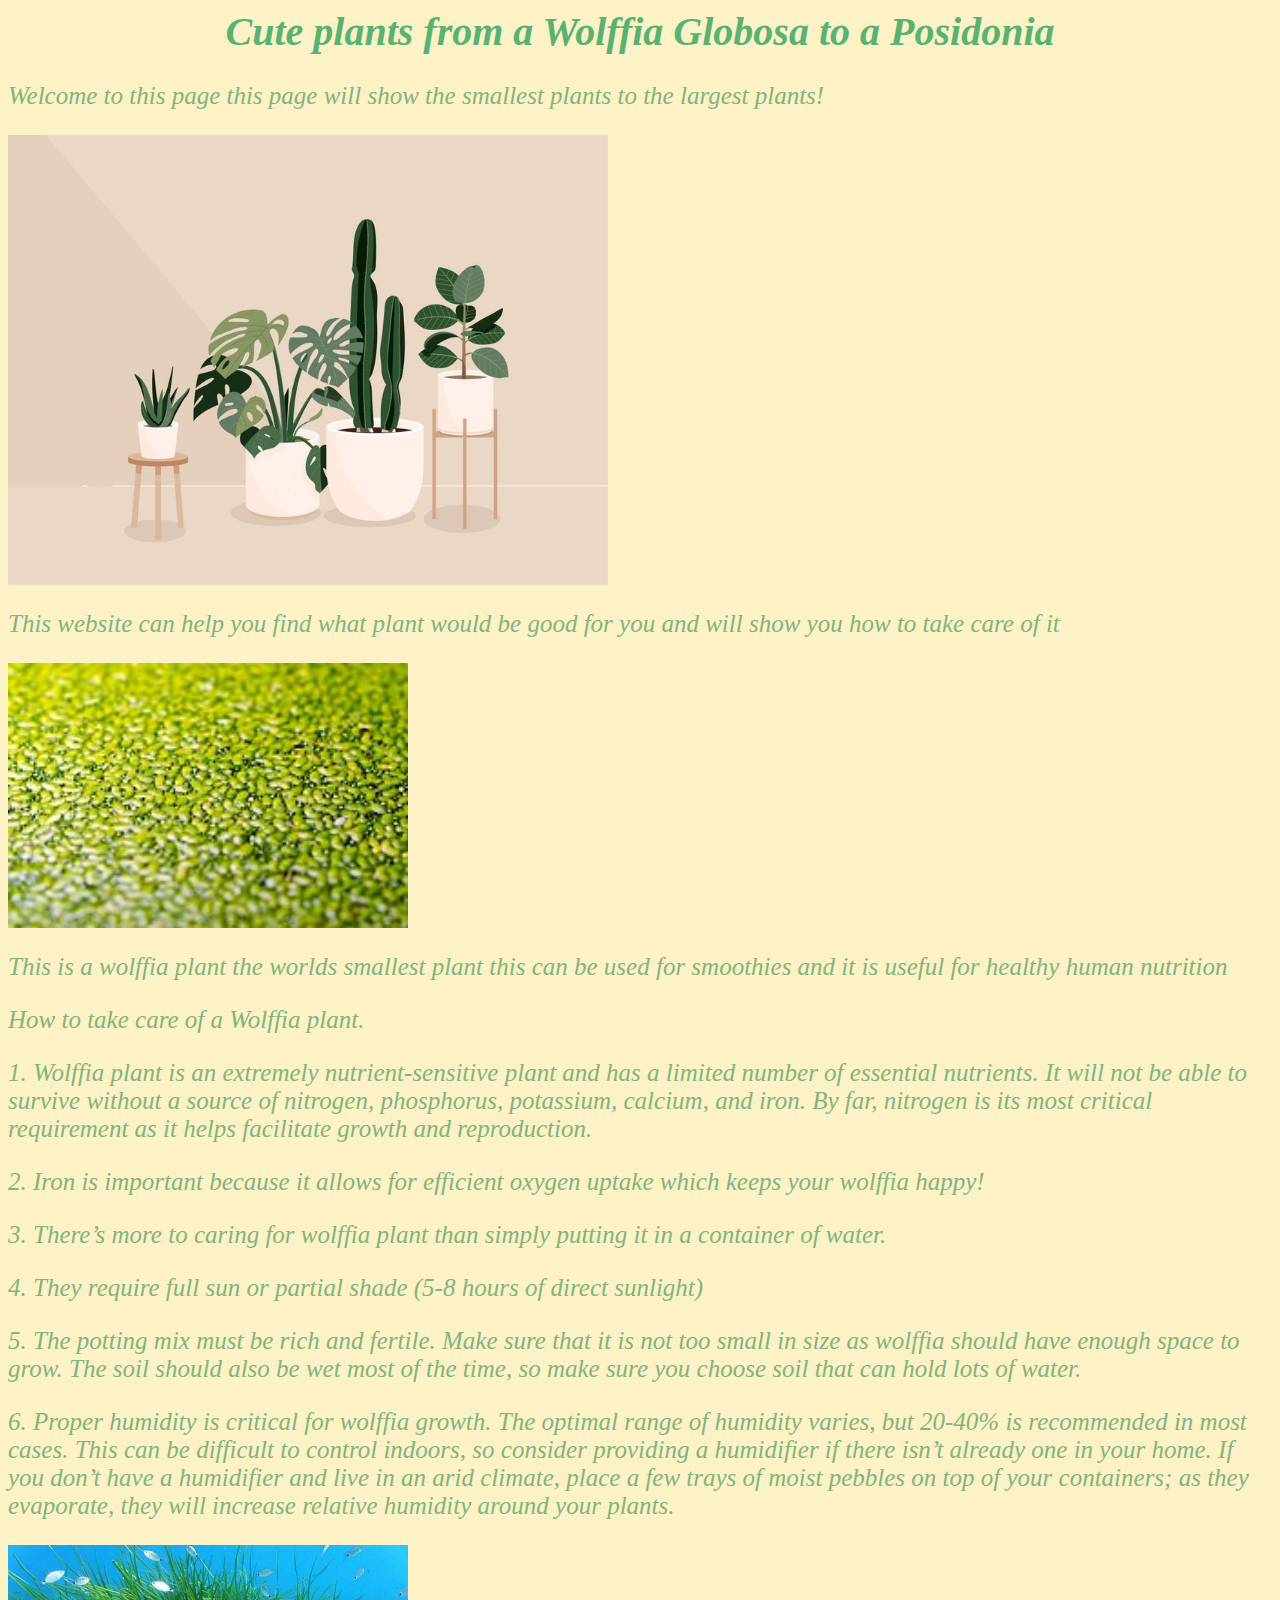
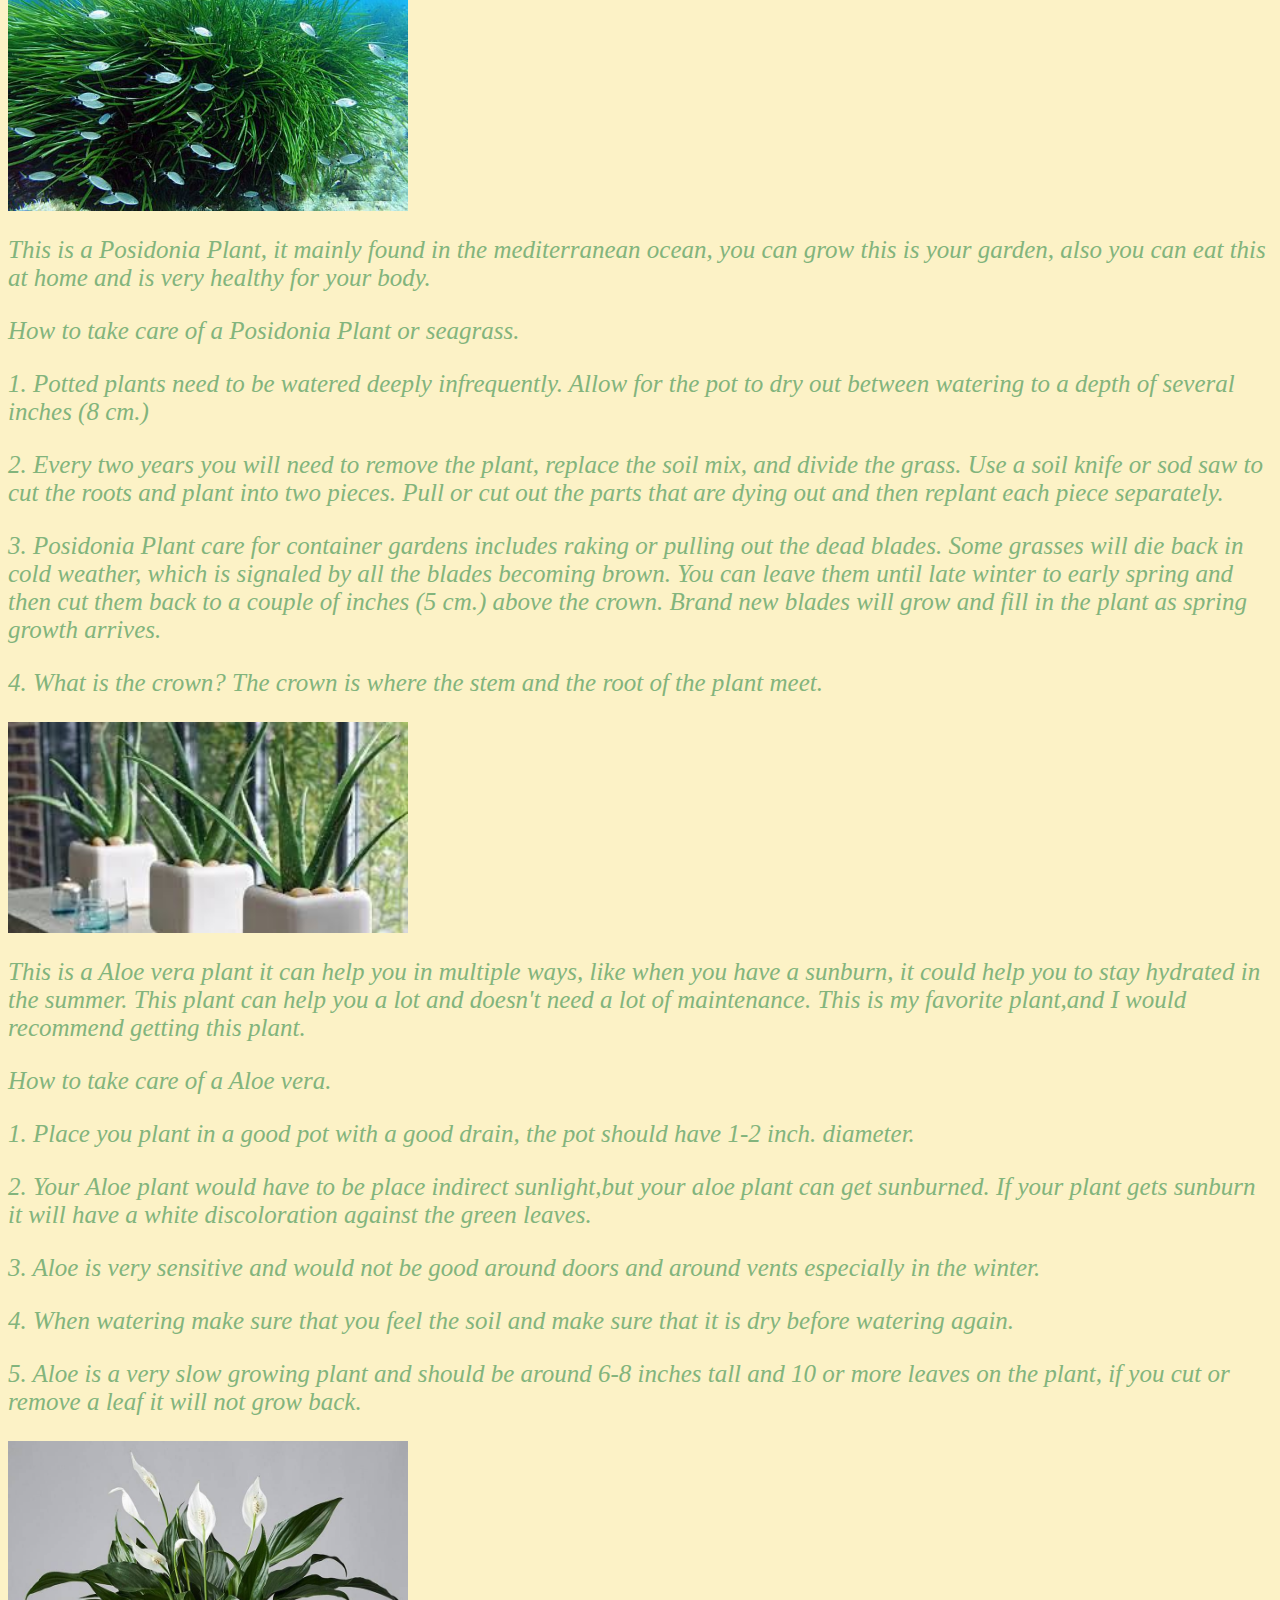
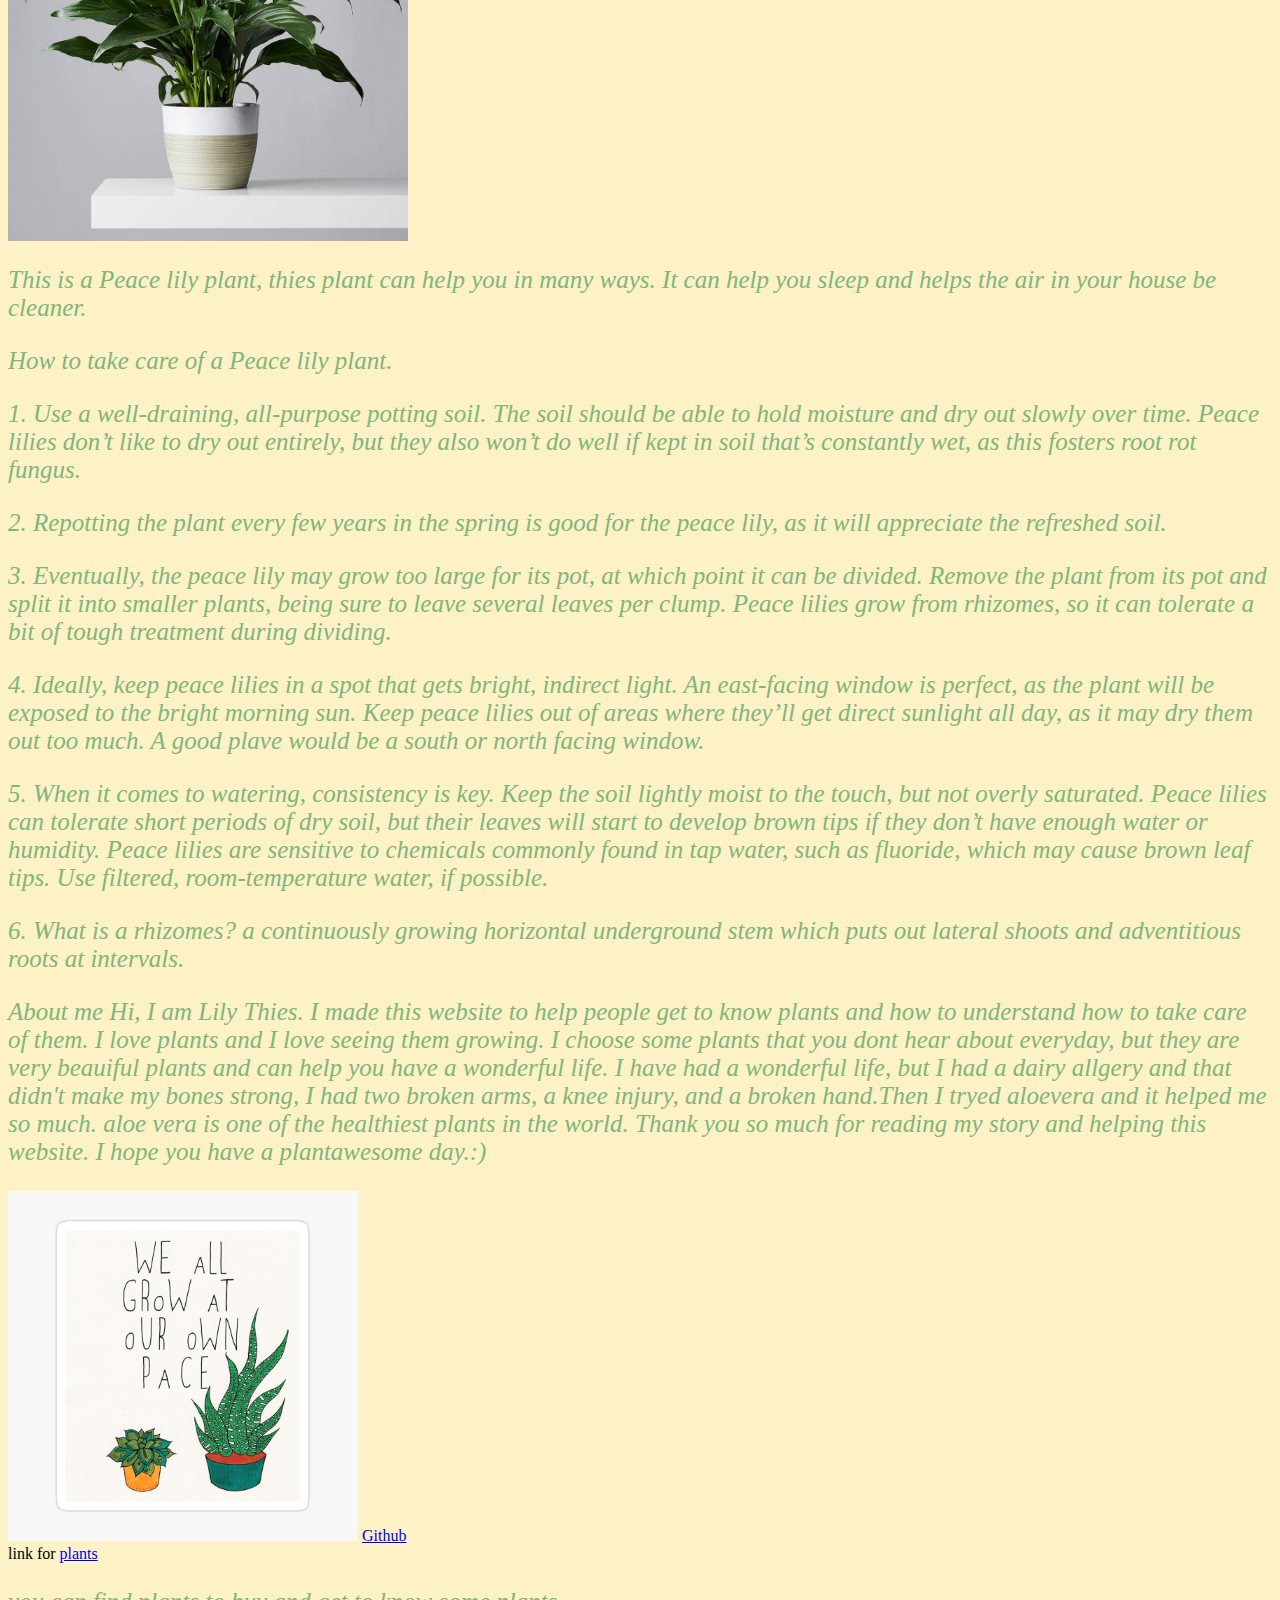
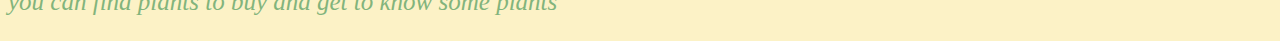
<file: index.html>
<html>

<head>
  <title>
    Cute Plants
  </title>
  <link rel="stylesheet" href="style.css" />
</head>

  <body>
    <h1>Cute plants from a Wolffia Globosa to a Posidonia</h1>

    <p>Welcome to this page this page will show the smallest plants to the largest plants!</p>

    <img src="plant.jpg" width="600px" Alt="cute plants"/>

    <p> This website can help you find what plant would be good for you and will show you how to take care of it</p>

    <img src="wolffiaplant.jpg" width="400px" Alt="wolffia plant"/>


    <p> This is a wolffia plant the worlds smallest plant this can be used for smoothies and it is useful for healthy human nutrition </p>
    <p> How to take care of a Wolffia plant.
    <p>  1. Wolffia plant is an extremely nutrient-sensitive plant and has a limited number of essential nutrients. It will not be able to survive without a source of nitrogen, phosphorus, potassium, calcium, and iron. By far, nitrogen is its most critical requirement as it helps facilitate growth and reproduction.</p>
    <p>  2. Iron is important because it allows for efficient oxygen uptake which keeps your wolffia happy!</p>
    <p>  3. There’s more to caring for wolffia plant than simply putting it in a container of water.</p>
    <p>  4. They require full sun or partial shade (5-8 hours of direct sunlight)</p>
    <p>  5. The potting mix must be rich and fertile. Make sure that it is not too small in size as wolffia should have enough space to grow. The soil should also be wet most of the time, so make sure you choose soil that can hold lots of water.</p>
    <p>  6. Proper humidity is critical for wolffia growth. The optimal range of humidity varies, but 20-40% is recommended in most cases. This can be difficult to control indoors, so consider providing a humidifier if there isn’t already one in your home. If you don’t have a humidifier and live in an arid climate, place a few trays of moist pebbles on top of your containers; as they evaporate, they will increase relative humidity around your plants.</p>
    </p>
    <img src="posidoniaplant.jpg" width="400px" Alt="Posidoniaplant"/>

    <p> This is a Posidonia Plant, it mainly found in the mediterranean ocean, you can grow this is your garden, also you can eat this at home and is very healthy for your body. </p>
    <p> How to take care of a Posidonia Plant or seagrass.</p>
    <p>  1. Potted plants need to be watered deeply infrequently. Allow for the pot to dry out between watering to a depth of several inches (8 cm.)</p>
    <p>  2. Every two years you will need to remove the plant, replace the soil mix, and divide the grass. Use a soil knife or sod saw to cut the roots and plant into two pieces. Pull or cut out the parts that are dying out and then replant each piece separately.</p>
    <p>  3. Posidonia Plant care for container gardens includes raking or pulling out the dead blades. Some grasses will die back in cold weather, which is signaled by all the blades becoming brown. You can leave them until late winter to early spring and then cut them back to a couple of inches (5 cm.) above the crown. Brand new blades will grow and fill in the plant as spring growth arrives.</p>
    <p>  4. What is the crown? The crown is where the stem and the root of the plant meet.
    </p>




    <img src="aloeplant2.jpg" width="400px" alt="aloeveraplant"/>

    <p> This is a Aloe vera plant it can help you in multiple ways, like when you have a sunburn, it could help you to stay hydrated in the summer. This plant can help you a lot and doesn't need a lot of maintenance. This is my favorite plant,and I would  recommend getting this plant. </p>
    <p> How to take care of a Aloe vera.</P>
      <p>1. Place you plant in a good pot with a good drain, the pot should have 1-2 inch. diameter.</p>
    <p>  2. Your Aloe plant would have to be place indirect sunlight,but your aloe plant can get sunburned. If your plant gets sunburn it will have a white discoloration against the green leaves.</p>
    <p>  3. Aloe is very sensitive and would not be good around doors and around vents especially in the winter. </p>
  <p>    4. When watering make sure that you feel the soil and make sure that it is dry before watering again. </p>
    <p>  5. Aloe is a very slow growing plant and should be around 6-8 inches tall and 10 or more leaves on the plant, if you cut or remove a leaf it will not grow back.
    </p>
    <img src="peacelilies.jpg" width="400px" alt="peaceliliesareawesome"/>



    <p> This is a Peace lily plant, thies plant can help you in many ways. It can help you sleep and helps the air in your house be cleaner.</p>
    <p> How to take care of a Peace lily plant.</P>
    <p>  1. Use a well-draining, all-purpose potting soil. The soil should be able to hold moisture and dry out slowly over time. Peace lilies don’t like to dry out entirely, but they also won’t do well if kept in soil that’s constantly wet, as this fosters root rot fungus.</p>
    <p>  2. Repotting the plant every few years in the spring is good for the peace lily, as it will appreciate the refreshed soil.</p>
    <p>  3. Eventually, the peace lily may grow too large for its pot, at which point it can be divided. Remove the plant from its pot and split it into smaller plants, being sure to leave several leaves per clump. Peace lilies grow from rhizomes, so it can tolerate a bit of tough treatment during dividing.</p>
    <p>  4. Ideally, keep peace lilies in a spot that gets bright, indirect light. An east-facing window is perfect, as the plant will be exposed to the bright morning sun. Keep peace lilies out of areas where they’ll get direct sunlight all day, as it may dry them out too much. A good plave would be a south or north facing window.</p>
    <p>  5. When it comes to watering, consistency is key. Keep the soil lightly moist to the touch, but not overly saturated. Peace lilies can tolerate short periods of dry soil, but their leaves will start to develop brown tips if they don’t have enough water or humidity. Peace lilies are sensitive to chemicals commonly found in tap water, such as fluoride, which may cause brown leaf tips. Use filtered, room-temperature water, if
       possible.</p>
    <p>  6. What is a rhizomes? a continuously growing horizontal underground stem which puts out lateral shoots and adventitious roots at intervals.
    </p>
    <p> About me
      Hi, I am Lily Thies. I made this website to help people get to know plants and how to understand how to take care of them. I love plants and I love seeing them growing. I choose some plants that you dont hear about everyday, but they are very beauiful plants and can help you have a wonderful life. I have had a wonderful life, but I had a dairy allgery and that didn't make my bones strong, I had two broken arms, a knee injury, and a broken hand.Then I tryed aloevera and it helped me so much. aloe vera is one of the healthiest plants in the world. Thank you so much for reading my story and helping this website. I hope you have a plantawesome day.:) </p>
    <img src="plants4.jpg" width="350px" alt="funny plant meme"/>

    <a href="https://desktop.github.com">Github </a>
    <nav
    <p>link for <a href="https://www.helmisgardens.com/"> plants</a></p> <p> you can find plants to buy and get to know some plants</p>
      </body>


</html>
</file>
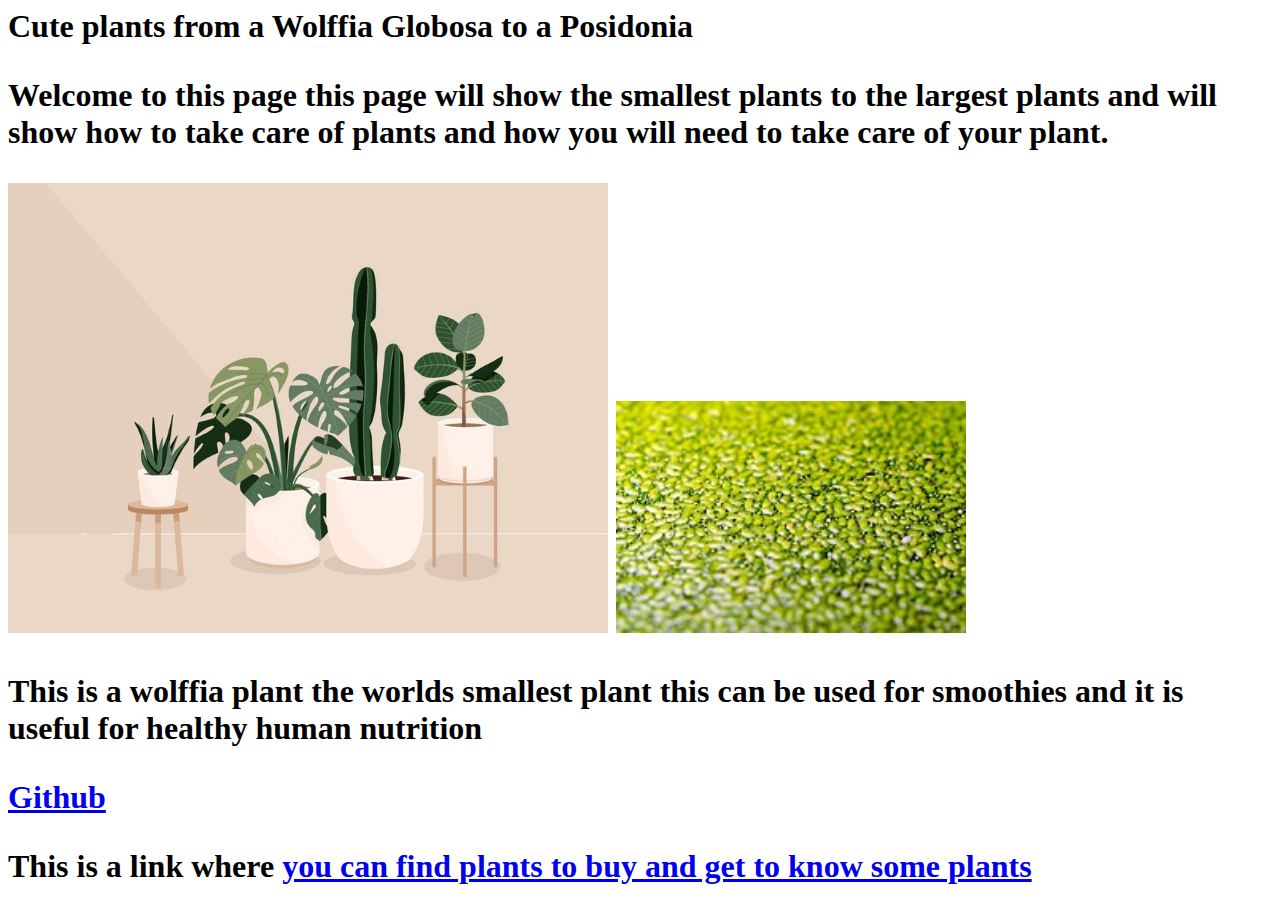
<file: helmisgardens.com.html>
<html>

<head>
  <title>
    Cute Plants
  </title>
</head>

  <body>
    <h1>Cute plants from a Wolffia Globosa to a Posidonia
    <p>Welcome to this page this page will show the smallest plants to the largest plants and will show how to take care of plants and how you will need to take care of your plant.</p>
    <img src="plant.jpg" width="600px" Alt="cute plants"/>

    <img src="wolffiaplant.jpg" width="350px" Alt="wolffia plant"/>

    <p> This is a wolffia plant the worlds smallest plant this can be used for smoothies and it is useful for healthy human nutrition </p>

    <a href="https://desktop.github.com">Github </a>
    <p> This is a link where <a href="strawberryhillfarms.html"> you can find plants to buy and get to know some plants</a></p>
  </body>
</html>
</file>
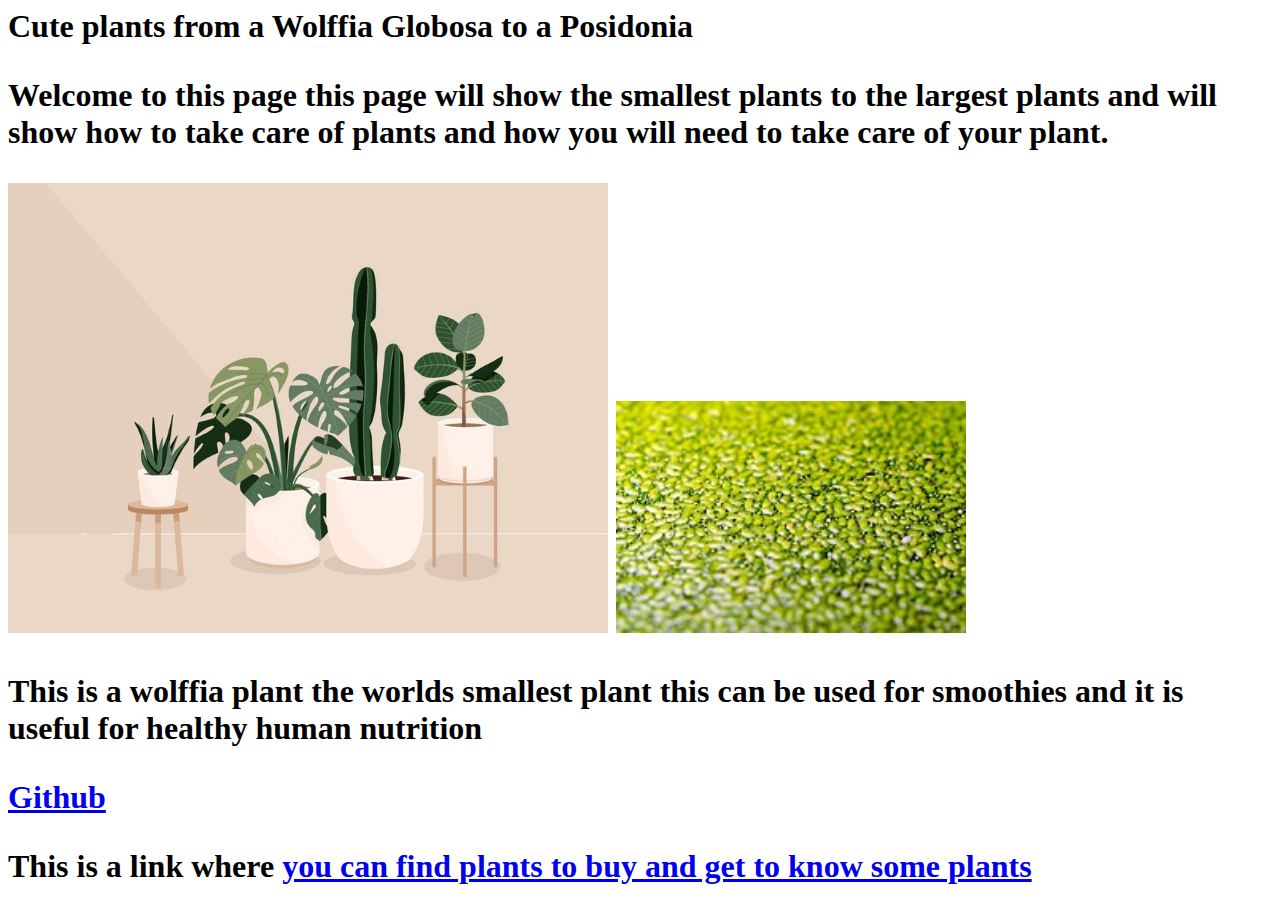
<file: strawberryhillfarms.html>
<html>

<head>
  <title>
    Cute Plants
  </title>
</head>

  <body>
    <h1>Cute plants from a Wolffia Globosa to a Posidonia
    <p>Welcome to this page this page will show the smallest plants to the largest plants and will show how to take care of plants and how you will need to take care of your plant.</p>
    <img src="plant.jpg" width="600px" Alt="cute plants"/>

    <img src="wolffiaplant.jpg" width="350px" Alt="wolffia plant"/>

    <p> This is a wolffia plant the worlds smallest plant this can be used for smoothies and it is useful for healthy human nutrition </p>

    <a href="https://desktop.github.com">Github </a>
    <p> This is a link where <a href="strawberryhillfarms.net"> you can find plants to buy and get to know some plants</a></p>
  </body>
</html>
</file>
<file: style.css>
h1 {
   color: #5AB272; font-size: 40px; font-style: oblique; text-align: center;
}

p {
   color:#82B47C; font-size:25px; font-style:oblique; text-align: left; 
}
body {
  background-color: #FCF2C6
}
</file>
